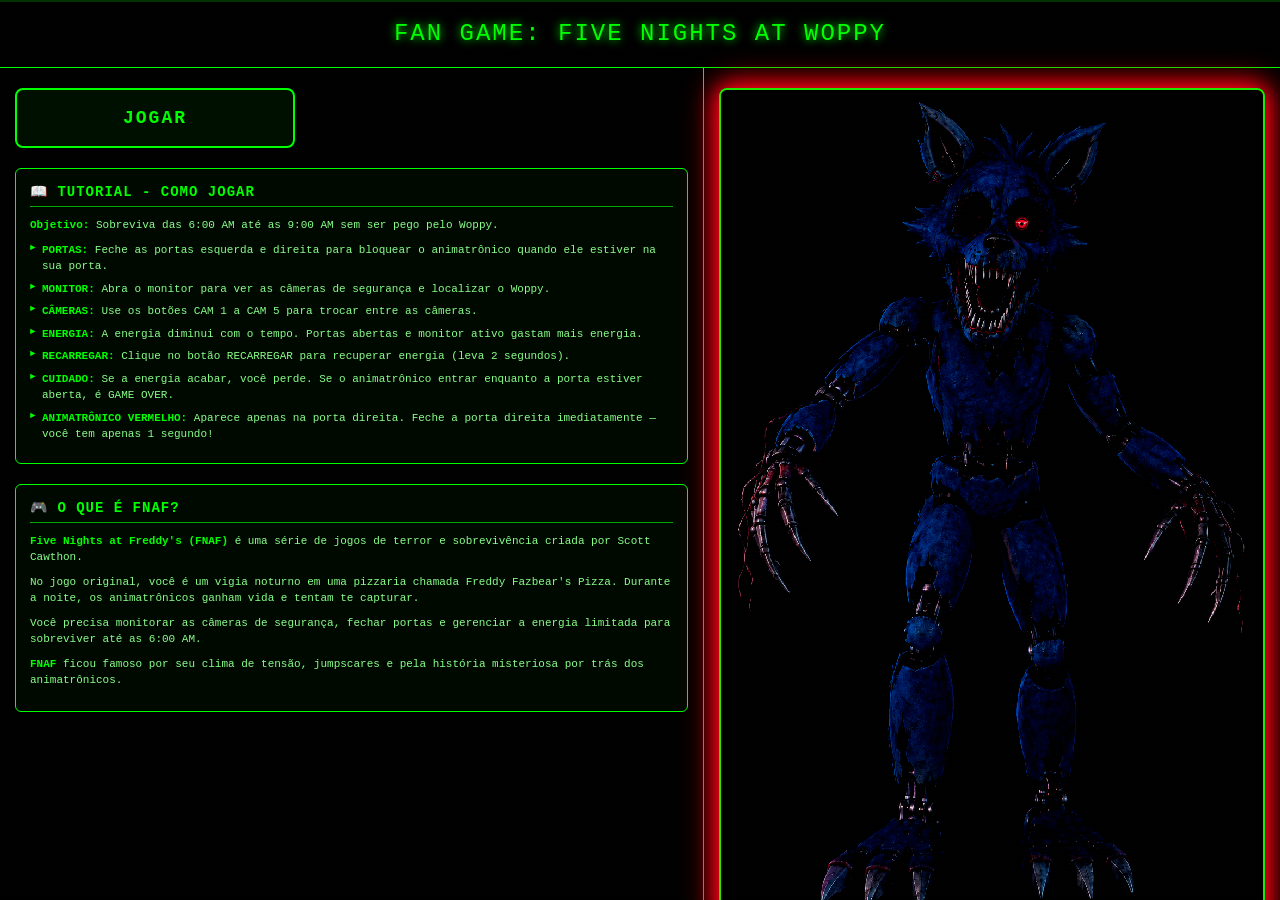
<file: index.html>
<!DOCTYPE html>
<html lang="pt-br">
<head>
    <meta charset="UTF-8">
    <meta name="viewport" content="width=device-width, initial-scale=1.0, maximum-scale=1.0, user-scalable=no">
    <title>Fan game: Five nights at Woppy</title>
    <link rel="stylesheet" href="style.css">
</head>
<body>
    <!-- Tela Preta (1 segundo) -->
    <div id="black-screen"></div>

    <!-- ==================== MENU INICIAL ==================== -->
    <div id="main-menu">
        <!-- TÍTULO NO TOPO -->
        <div class="menu-header">
            <div class="menu-title">Fan game: Five nights at Woppy</div>
        </div>

        <!-- CORPO DO MENU (2 COLUNAS) -->
        <div class="menu-body">
            <!-- COLUNA ESQUERDA: BOTÃO + TUTORIAL + SOBRE FNAF -->
            <div class="menu-left">
                <button class="play-btn" id="play-btn">JOGAR</button>

                <!-- TUTORIAL -->
                <div class="menu-section">
                    <h3>📖 Tutorial - Como Jogar</h3>
                    <p><strong>Objetivo:</strong> Sobreviva das 6:00 AM até as 9:00 AM sem ser pego pelo Woppy.</p>
                    <ul>
                        <li><strong>PORTAS:</strong> Feche as portas esquerda e direita para bloquear o animatrônico quando ele estiver na sua porta.</li>
                        <li><strong>MONITOR:</strong> Abra o monitor para ver as câmeras de segurança e localizar o Woppy.</li>
                        <li><strong>CÂMERAS:</strong> Use os botões CAM 1 a CAM 5 para trocar entre as câmeras.</li>
                        <li><strong>ENERGIA:</strong> A energia diminui com o tempo. Portas abertas e monitor ativo gastam mais energia.</li>
                        <li><strong>RECARREGAR:</strong> Clique no botão RECARREGAR para recuperar energia (leva 2 segundos).</li>
                        <li><strong>CUIDADO:</strong> Se a energia acabar, você perde. Se o animatrônico entrar enquanto a porta estiver aberta, é GAME OVER.</li>
                        <li><strong>ANIMATRÔNICO VERMELHO:</strong> Aparece apenas na porta direita. Feche a porta direita imediatamente — você tem apenas 1 segundo!</li>
                    </ul>
                </div>

                <!-- O QUE É FNAF -->
                <div class="menu-section">
                    <h3>🎮 O que é FNAF?</h3>
                    <p><strong>Five Nights at Freddy's (FNAF)</strong> é uma série de jogos de terror e sobrevivência criada por Scott Cawthon.</p>
                    <p>No jogo original, você é um vigia noturno em uma pizzaria chamada Freddy Fazbear's Pizza. Durante a noite, os animatrônicos ganham vida e tentam te capturar.</p>
                    <p>Você precisa monitorar as câmeras de segurança, fechar portas e gerenciar a energia limitada para sobreviver até as 6:00 AM.</p>
                    <p><strong>FNAF</strong> ficou famoso por seu clima de tensão, jumpscares e pela história misteriosa por trás dos animatrônicos.</p>
                </div>
            </div>

            <!-- COLUNA DIREITA: IMAGEM DO ANIMATRONIC -->
            <div class="menu-right">
                <div class="menu-animatronic-image" id="menu-animatronic"></div>
            </div>
        </div>
    </div>

    <!-- Tela de História -->
    <div id="story-screen">
        <div class="story-text-container">
            <div class="story-text">
                <h2>Freddy Fazbear's Pizza - 1993</h2>
                <p>Há algo profundamente errado neste lugar...</p>
                <p>Em 1987, cinco crianças desapareceram durante uma festa de aniversário aqui na Freddy Fazbear's Pizza. Os relatórios policiais nunca foram totalmente divulgados ao público, mas os rumores são perturbadores.</p>
                <p>Os detetives encontraram evidências de atividade paranormal: gravações de segurança mostrando os animatrônicos se movendo sozinhos à noite, relatos de funcionários sobre vozes de crianças vindo dos bastidores, e manchas inexplicáveis que aparecem nas máscaras dos personagens todas as manhãs.</p>
                <p>A pizzaria está prestes a fechar devido à má publicidade, mas o proprietário contratou você para ficar de guarda durante as últimas semanas de operação. Sua tarefa é simples: monitorar as câmeras de segurança e garantir que nada de "estranho" aconteça durante a noite.</p>
                <p>Mas os rumores persistem... Dizem que as almas das crianças ainda estão aqui, presas dentro dos trajes dos animatrônicos. E quando a noite cai, eles se tornam algo mais do que apenas máquinas de entretenimento.</p>
                <p>Você está pronto para enfrentar a noite?</p>
            </div>
        </div>
        <div class="story-image-container">
            <div class="story-image" id="story-animatronic"></div>
            <div class="story-instruction">TOQUE DUAS VEZES NA TELA PARA COMEÇAR...</div>
        </div>
    </div>

    <!-- Efeito VHS -->
    <div id="vhs-overlay">
        <div class="scanline"></div>
        <div class="vhs-static"></div>
    </div>

    <!-- Botão Fullscreen -->
    <button id="fullscreen-btn">TELA CHEIA</button>

    <!-- Game Container -->
    <div id="game-container">
        <!-- Game Screen -->
        <div id="game-screen">
            <!-- Office View -->
            <div id="office-view">
                <div id="left-door" class="door"></div>
                <div id="right-door" class="door"></div>
                <div id="desk"></div>

                <!-- MENSAGEM ACIMA DO MONITOR -->
                <div id="message">
                    Olha, eu te contratei para trabalhar nessa pizzaria, tem relatos de crianças desaparecidas aqui, então vai trabalhar
                </div>

                <!-- MONITOR QUADRADO -->
                <div id="monitor">
                    <div id="monitor-screen">
                        <div id="monitor-text">SISTEMA OFFLINE<br>PRESSIONE MONITOR</div>
                        <div id="camera-feed">
                            <div id="camera-animatronic"></div>
                            <div class="camera-static"></div>
                        </div>
                    </div>
                </div>

                <!-- CAIXA DE ENERGIA EMBAIXO DO MONITOR -->
                <div id="energy-box">
                    <div id="energy-box-bar-container">
                        <div id="energy-box-bar"></div>
                        <div id="energy-box-warning"></div>
                    </div>
                    <button id="recharge-btn">RECARREGAR</button>
                </div>

                <!-- Animatrônico azul nas portas (esquerda ou direita) -->
                <div id="animatronic-door"></div>

                <!-- Animatrônico vermelho — exclusivo da porta direita -->
                <div id="animatronic-red-door"></div>
            </div>
        </div>

        <!-- Door Indicators -->
        <div id="left-door-indicator" class="door-indicator">PORTA ESQ<br>FECHADA</div>
        <div id="right-door-indicator" class="door-indicator">PORTA DIR<br>FECHADA</div>

        <!-- Time Display -->
        <div id="time-display">06:00 AM</div>

        <!-- Camera Panel -->
        <div id="camera-panel">
            <div class="camera-btn" data-camera="1">CAM 1</div>
            <div class="camera-btn" data-camera="2">CAM 2</div>
            <div class="camera-btn" data-camera="3">CAM 3</div>
            <div class="camera-btn" data-camera="4">CAM 4</div>
            <div class="camera-btn" data-camera="5">CAM 5</div>
        </div>

        <!-- HUD -->
        <div id="hud">
            <div id="controls">
                <button id="left-door-btn" class="control-btn">PORTA ESQ</button>
                <button id="right-door-btn" class="control-btn">PORTA DIR</button>
                <button id="monitor-btn" class="control-btn">MONITOR</button>
            </div>
        </div>

        <!-- Game Over -->
        <div id="game-over">
            <div id="game-over-animatronic"></div>
            <div id="game-over-text">GAME OVER</div>
            <button id="restart-btn">VOLTAR AO MENU</button>
        </div>
    </div>

    <script src="game.js"></script>
</body>
</html>
</file>
<file: style.css>
* {
    margin: 0;
    padding: 0;
    box-sizing: border-box;
    font-family: 'Courier New', monospace;
    -webkit-font-smoothing: none;
    -moz-osx-font-smoothing: grayscale;
    image-rendering: pixelated;
    image-rendering: crisp-edges;
    -webkit-tap-highlight-color: transparent;
    user-select: none;
}

html, body {
    width: 100%;
    height: 100%;
    overflow: hidden;
    position: fixed;
    top: 0;
    left: 0;
    background: #000;
    color: #0f0;
    touch-action: manipulation;
}

/* ==================== MENU INICIAL ==================== */
#main-menu {
    position: fixed;
    top: 0;
    left: 0;
    width: 100%;
    height: 100%;
    background: #000;
    z-index: 2000;
    display: flex;
    flex-direction: column;
    overflow-y: auto;
    -webkit-overflow-scrolling: touch;
}

/* ===== TÍTULO NO TOPO ===== */
.menu-header {
    width: 100%;
    padding: 20px 15px;
    text-align: center;
    background: #000;
    border-bottom: 1px solid #0f0;
    flex-shrink: 0;
}

.menu-title {
    font-size: 24px;
    color: #0f0;
    text-shadow: 0 0 10px #0f0;
    letter-spacing: 2px;
    text-transform: uppercase;
    animation: flicker 2s infinite;
    text-align: center;
    padding: 0 10px;
}

/* ===== CONTEÚDO PRINCIPAL (2 COLUNAS) ===== */
.menu-body {
    display: flex;
    flex-direction: row;
    width: 100%;
    flex: 1;
    min-height: 100%;
}

/* ===== COLUNA ESQUERDA: BOTÃO + TUTORIAL + SOBRE ===== */
.menu-left {
    width: 55%;
    padding: 20px 15px 40px 15px;
    display: flex;
    flex-direction: column;
    gap: 20px;
    border-right: 1px solid #0f0;
}

.play-btn {
    background: rgba(0, 20, 0, 0.8);
    color: #0f0;
    border: 2px solid #0f0;
    padding: 18px 30px;
    font-size: 18px;
    cursor: pointer;
    transition: all 0.3s;
    text-transform: uppercase;
    letter-spacing: 2px;
    border-radius: 8px;
    width: 100%;
    max-width: 280px;
    font-weight: bold;
}

.play-btn:active {
    background: #0f0;
    color: #000;
    box-shadow: 0 0 20px #0f0;
}

.menu-section {
    background: rgba(0, 10, 0, 0.9);
    border: 1px solid #0f0;
    border-radius: 6px;
    padding: 14px;
}

.menu-section h3 {
    font-size: 14px;
    color: #0f0;
    margin-bottom: 10px;
    text-transform: uppercase;
    letter-spacing: 1px;
    border-bottom: 1px solid #0a0;
    padding-bottom: 6px;
}

.menu-section p {
    font-size: 11px;
    line-height: 1.5;
    color: #8f8;
    margin-bottom: 8px;
}

.menu-section ul {
    list-style: none;
    padding-left: 0;
}

.menu-section li {
    font-size: 11px;
    line-height: 1.5;
    color: #8f8;
    margin-bottom: 6px;
    padding-left: 12px;
    position: relative;
}

.menu-section li::before {
    content: "►";
    position: absolute;
    left: 0;
    color: #0f0;
    font-size: 9px;
}

.menu-section strong {
    color: #0f0;
}

/* ===== COLUNA DIREITA: IMAGEM DO ANIMATRONIC ===== */
.menu-right {
    width: 45%;
    padding: 20px 15px 40px 15px;
    display: flex;
    flex-direction: column;
    align-items: center;
}

.menu-animatronic-image {
    width: 100%;
    height: 100%;
    min-height: 400px;
    background-size: cover;
    background-position: center 20%;
    background-repeat: no-repeat;
    border: 2px solid #0f0;
    border-radius: 8px;
    filter: 
        brightness(0.8)
        contrast(1.3)
        saturate(1.2)
        hue-rotate(-10deg)
        drop-shadow(0 0 15px #f00);
    box-shadow: 0 0 20px #f00;
}

/* ==================== TELA DE HISTÓRIA ==================== */
#story-screen {
    position: fixed;
    top: 0;
    left: 0;
    width: 100%;
    height: 100%;
    background: #000;
    z-index: 1999;
    display: none;
    flex-direction: row;
    padding: 0;
}

.story-text-container {
    width: 50%;
    height: 100%;
    background: rgba(0, 10, 0, 0.95);
    border-right: 2px solid #0f0;
    overflow-y: auto;
    -webkit-overflow-scrolling: touch;
    padding: 20px 15px;
    display: flex;
    flex-direction: column;
    justify-content: flex-start;
}

.story-text {
    font-size: 13px;
    line-height: 1.6;
    color: #8f8;
}

.story-text h2 {
    font-size: 15px;
    margin-bottom: 10px;
    color: #0f0;
}

.story-text p {
    margin-bottom: 10px;
}

.story-image-container {
    width: 50%;
    height: 100%;
    position: relative;
    overflow: hidden;
    background: #000;
}

.story-image {
    width: 100%;
    height: 100%;
    background-size: cover;
    background-position: center 20%;
    background-repeat: no-repeat;
    filter: 
        brightness(0.8)
        contrast(1.3)
        saturate(1.2)
        hue-rotate(-10deg)
        drop-shadow(0 0 10px #f00);
}

.story-instruction {
    position: absolute;
    bottom: 20px;
    left: 50%;
    transform: translateX(-50%);
    color: #0f0;
    font-size: 11px;
    text-align: center;
    animation: blink 2s infinite;
    width: 90%;
    background: rgba(0, 10, 0, 0.95);
    padding: 10px;
    border: 1px solid #0f0;
    border-radius: 6px;
    z-index: 10;
}

/* ==================== JOGO ==================== */
#vhs-overlay {
    position: fixed;
    top: 0;
    left: 0;
    width: 100%;
    height: 100%;
    pointer-events: none;
    z-index: 100;
    opacity: 0.3;
    mix-blend-mode: screen;
    will-change: transform;
}

.scanline {
    position: absolute;
    top: 0;
    left: 0;
    width: 100%;
    height: 2px;
    background: rgba(0, 255, 0, 0.3);
    animation: scanline 8s linear infinite;
    box-shadow: 0 0 10px #0f0;
}

.vhs-static {
    position: absolute;
    top: 0;
    left: 0;
    width: 100%;
    height: 100%;
    opacity: 0.08;
    background: 
        repeating-linear-gradient(0deg, 
            rgba(0, 255, 0, 0.1) 0px, 
            transparent 2px, 
            transparent 4px);
    animation: static 0.3s infinite;
}

/* Game Container */
#game-container {
    width: 100vw;
    height: 100vh;
    position: fixed;
    top: 0;
    left: 0;
    background: #000;
    overflow: hidden;
    display: none;
}

#fullscreen-btn {
    position: fixed;
    top: 5px;
    right: 5px;
    z-index: 1000;
    background: rgba(0, 20, 0, 0.9);
    color: #0f0;
    border: 1px solid #0f0;
    padding: 6px 10px;
    cursor: pointer;
    font-size: 10px;
    transition: all 0.3s;
    border-radius: 4px;
}

#fullscreen-btn:active {
    background: #0f0;
    color: #000;
}

#game-screen {
    width: 100%;
    height: 100%;
    position: absolute;
    top: 0;
    left: 0;
    background: #000;
}

/* Office View */
#office-view {
    position: absolute;
    top: 0;
    left: 0;
    width: 100%;
    height: 100%;
    background: #000;
}

.door {
    position: absolute;
    top: 20%;
    width: 18%;
    height: 45%;
    background: #111;
    border: 2px solid #050;
    transition: transform 0.4s ease-out;
    z-index: 2;
}

#left-door {
    left: 2%;
}

#right-door {
    right: 2%;
}

.door-open {
    background: #220000;
    border-color: #f00;
    transform: perspective(400px) rotateY(40deg);
}

#desk {
    position: absolute;
    bottom: 18%;
    left: 50%;
    transform: translateX(-50%);
    width: 50%;
    height: 12%;
    background: #321;
    border: 1px solid #430;
}

/* MONITOR QUADRADO */
#monitor {
    position: absolute;
    bottom: calc(32% + 50px);
    left: 50%;
    transform: translateX(-50%);
    width: 45vw;
    height: 45vw;
    max-width: 300px;
    max-height: 300px;
    background: #000;
    border: 2px solid #0f0;
    border-bottom: none;
    border-radius: 4px 4px 0 0;
    overflow: hidden;
    z-index: 5;
}

#monitor-screen {
    width: 100%;
    height: 100%;
    position: relative;
}

#monitor-text {
    position: absolute;
    top: 0;
    left: 0;
    width: 100%;
    height: 100%;
    display: flex;
    justify-content: center;
    align-items: center;
    font-size: 10px;
    text-align: center;
    padding: 6px;
    z-index: 1;
}

#camera-feed {
    position: absolute;
    top: 0;
    left: 0;
    width: 100%;
    height: 100%;
    z-index: 2;
    display: none;
}

#camera-animatronic {
    position: absolute;
    width: 100%;
    height: 100%;
    background-size: contain;
    background-repeat: no-repeat;
    background-position: center center;
    display: none;
    filter: 
        brightness(0.7)
        contrast(1.6)
        saturate(1.3)
        hue-rotate(-5deg)
        drop-shadow(0 0 5px #f00);
    animation: float-face 4s ease-in-out infinite;
}

/* ===== ANIMATRONICS NAS PORTAS ===== */
#animatronic-door,
#animatronic-red-door {
    position: absolute;
    width: 18%;
    height: 45%;
    top: 20%;
    background-size: cover;
    background-repeat: no-repeat;
    background-position: center center;
    display: none;
    z-index: 3;
    filter: 
        brightness(0.8)
        contrast(1.4)
        hue-rotate(-10deg)
        drop-shadow(0 0 15px #f00);
    transition: all 0.5s ease;
    border-radius: 0;
}

/* ==================== CAIXA DE ENERGIA EMBAIXO DO MONITOR ==================== */
#energy-box {
    position: absolute;
    bottom: 32%;
    left: 50%;
    transform: translateX(-50%);
    width: 45vw;
    max-width: 300px;
    min-width: 200px;
    height: 50px;
    background: rgba(0, 10, 0, 0.95);
    border: 2px solid #0f0;
    border-top: none;
    border-radius: 0 0 6px 6px;
    z-index: 6;
    display: flex;
    align-items: center;
    padding: 4px 6px;
    gap: 6px;
    box-shadow: 0 0 10px #0f0;
}

#energy-box-bar-container {
    flex: 1;
    height: 100%;
    background: #000;
    border: 1px solid #0f0;
    position: relative;
    overflow: hidden;
    border-radius: 3px;
}

#energy-box-bar {
    position: absolute;
    top: 0;
    right: 0;
    height: 100%;
    width: 100%;
    background: linear-gradient(to left, #0f0, #0a0);
    transition: width 0.3s ease-out;
}

#energy-box-warning {
    position: absolute;
    top: 50%;
    left: 50%;
    transform: translate(-50%, -50%);
    width: 14px;
    height: 14px;
    background: #000;
    border-radius: 2px;
    display: none;
    z-index: 5;
}

#energy-box-warning.blinking {
    display: block;
    animation: warning-blink 0.5s infinite;
}

#recharge-btn {
    background: rgba(0, 30, 0, 0.9);
    color: #0f0;
    border: 1px solid #0f0;
    padding: 6px 8px;
    font-size: 9px;
    cursor: pointer;
    border-radius: 4px;
    font-weight: bold;
    text-transform: uppercase;
    transition: all 0.2s;
    white-space: nowrap;
    touch-action: manipulation;
}

#recharge-btn:active {
    background: #0f0;
    color: #000;
    box-shadow: 0 0 10px #0f0;
}

#recharge-btn:disabled {
    opacity: 0.4;
    cursor: not-allowed;
}

@keyframes warning-blink {
    0%, 100% { 
        background: #000; 
        box-shadow: 0 0 0 #f00;
    }
    50% { 
        background: #f00; 
        box-shadow: 0 0 15px #f00, 0 0 25px #f00;
    }
}

/* HUD */
#hud {
    position: fixed;
    bottom: 0;
    left: 0;
    width: 100%;
    padding: 8px 10px;
    background: rgba(0, 10, 0, 0.95);
    border-top: 1px solid #0f0;
    display: flex;
    flex-direction: column;
    gap: 6px;
    z-index: 10;
}

#controls {
    display: flex;
    gap: 6px;
    justify-content: center;
    flex-wrap: wrap;
}

.control-btn {
    background: rgba(0, 20, 0, 0.9);
    color: #0f0;
    border: 1px solid #0f0;
    padding: 10px 14px;
    font-size: 11px;
    cursor: pointer;
    transition: all 0.2s;
    border-radius: 6px;
    flex: 1;
    min-width: 80px;
    max-width: 120px;
    text-align: center;
    font-weight: bold;
}

.control-btn:active {
    background: #0f0;
    color: #000;
}

.control-btn:disabled {
    opacity: 0.4;
    cursor: not-allowed;
}

/* Camera Panel */
#camera-panel {
    position: fixed;
    bottom: 110px;
    left: 50%;
    transform: translateX(-50%);
    background: rgba(0, 10, 0, 0.95);
    padding: 8px;
    border: 1px solid #0f0;
    display: none;
    flex-wrap: wrap;
    justify-content: center;
    gap: 6px;
    width: 94%;
    max-width: 380px;
    z-index: 10;
    border-radius: 6px;
}

.camera-btn {
    width: 52px;
    height: 40px;
    background: rgba(0, 20, 0, 0.9);
    color: #0f0;
    border: 1px solid #0f0;
    cursor: pointer;
    font-size: 12px;
    display: flex;
    justify-content: center;
    align-items: center;
    border-radius: 6px;
    font-weight: bold;
}

.camera-btn.active {
    background: #0f0;
    color: #000;
}

.camera-btn.has-animatronic {
    animation: danger-pulse 1.5s infinite;
}

/* Game Over */
#game-over {
    position: fixed;
    top: 0;
    left: 0;
    width: 100%;
    height: 100%;
    background: #000;
    z-index: 1000;
    display: none;
    flex-direction: column;
    justify-content: center;
    align-items: center;
}

#game-over-animatronic {
    position: absolute;
    width: 100%;
    height: 100%;
    background-size: cover;
    background-repeat: no-repeat;
    background-position: center 10%;
    filter: 
        brightness(0.6)
        contrast(2)
        saturate(1.5)
        hue-rotate(-15deg);
    animation: jumpscare 0.5s infinite;
    display: none;
}

#game-over-text {
    position: relative;
    color: #f00;
    font-size: 32px;
    font-weight: bold;
    text-transform: uppercase;
    letter-spacing: 4px;
    text-shadow: 0 0 20px #f00, 0 0 40px #f00;
    animation: flicker 1s infinite;
    z-index: 1002;
    text-align: center;
    padding: 0 20px;
    margin-bottom: 30px;
}

#restart-btn {
    position: relative;
    z-index: 1001;
    background: rgba(255, 0, 0, 0.5);
    color: #fff;
    border: 2px solid #f00;
    padding: 16px 40px;
    font-size: 16px;
    cursor: pointer;
    transition: all 0.3s;
    border-radius: 8px;
    font-weight: bold;
    text-transform: uppercase;
    letter-spacing: 1px;
}

#restart-btn:active {
    background: #f00;
    box-shadow: 0 0 30px #f00;
}

/* ==================== TELA PRETA (1 SEGUNDO) ==================== */
#black-screen {
    position: fixed;
    top: 0;
    left: 0;
    width: 100%;
    height: 100%;
    background: #000;
    z-index: 3000;
    display: none;
}

/* Door Indicators */
.door-indicator {
    position: fixed;
    top: 18%;
    width: 90px;
    padding: 5px;
    background: rgba(0, 20, 0, 0.9);
    border: 1px solid #0f0;
    text-align: center;
    font-size: 9px;
    z-index: 10;
    border-radius: 4px;
    line-height: 1.3;
}

#left-door-indicator {
    left: 3%;
}

#right-door-indicator {
    right: 3%;
}

.door-open-indicator {
    background: rgba(50, 0, 0, 0.9);
    border-color: #f00;
    color: #f00;
}

/* Time Display */
#time-display {
    position: fixed;
    top: 5px;
    left: 5px;
    font-size: 11px;
    background: rgba(0, 20, 0, 0.9);
    padding: 5px 8px;
    border: 1px solid #0f0;
    z-index: 10;
    border-radius: 4px;
    font-weight: bold;
}

/* ==================== MENSAGEM ACIMA DO MONITOR ==================== */
#message {
    position: absolute;
    bottom: calc(32% + 50px + 45vw + 10px);
    left: 50%;
    transform: translateX(-50%);
    width: 45vw;
    max-width: 300px;
    min-width: 200px;
    text-align: center;
    background: rgba(0, 20, 0, 0.95);
    padding: 10px;
    border: 1px solid #0f0;
    font-size: 10px;
    line-height: 1.4;
    z-index: 20;
    animation: flicker 3s infinite;
    border-radius: 6px;
    box-shadow: 0 0 10px #0f0;
}

/* Animations */
@keyframes scanline {
    0% { transform: translateY(-2px); }
    100% { transform: translateY(100vh); }
}

@keyframes static {
    0% { opacity: 0.05; }
    50% { opacity: 0.12; }
    100% { opacity: 0.05; }
}

@keyframes danger-pulse {
    0%, 100% { background-color: rgba(0, 20, 0, 0.9); }
    50% { background-color: rgba(255, 0, 0, 0.9); }
}

@keyframes jumpscare {
    0%, 100% { transform: scale(1); filter: brightness(1); }
    50% { transform: scale(1.05); filter: brightness(1.5); }
}

@keyframes flicker {
    0%, 100% { opacity: 1; }
    50% { opacity: 0.9; }
}

@keyframes float-face {
    0%, 100% { transform: translateY(0) scale(1); }
    50% { transform: translateY(-5px) scale(1.02); }
}

@keyframes blink {
    0%, 100% { opacity: 1; }
    50% { opacity: 0.3; }
}

.camera-static {
    position: absolute;
    top: 0;
    left: 0;
    width: 100%;
    height: 100%;
    background: 
        repeating-linear-gradient(0deg, 
            rgba(0, 255, 0, 0.05) 0px, 
            transparent 1px, 
            transparent 2px);
    animation: static 0.2s infinite;
    pointer-events: none;
    z-index: 3;
}

@media (max-height: 600px) {
    .menu-title { font-size: 20px; }
    .play-btn { padding: 14px 25px; font-size: 16px; }
    #monitor { width: 40vw; height: 40vw; bottom: calc(35% + 50px); }
    #energy-box { bottom: 35%; width: 40vw; }
    #camera-panel { bottom: 100px; }
    .control-btn { padding: 8px 10px; font-size: 10px; min-width: 70px; }
}

@media (max-width: 360px) {
    .menu-title { font-size: 18px; }
    .play-btn { padding: 12px 20px; font-size: 14px; }
    .control-btn { padding: 8px 8px; font-size: 9px; min-width: 60px; }
    .camera-btn { width: 44px; height: 34px; font-size: 10px; }
    #camera-panel { bottom: 95px; }
    #monitor { width: 50vw; height: 50vw; }
    #energy-box { width: 50vw; }
}

/* ===== MELHORIAS MOBILE ===== */
@media (max-width: 768px) {
    .menu-title {
        font-size: 20px;
    }
    
    .menu-body {
        flex-direction: column;
    }
    
    .menu-left {
        width: 100%;
        border-right: none;
        border-bottom: 1px solid #0f0;
        padding: 15px 12px 30px 12px;
    }
    
    .menu-right {
        width: 100%;
        padding: 15px 12px 40px 12px;
    }
    
    .menu-animatronic-image {
        min-height: 300px;
    }
    
    .play-btn {
        padding: 18px 30px;
        font-size: 18px;
        min-height: 55px;
        max-width: 100%;
    }
    
    .menu-section h3 {
        font-size: 13px;
    }
    
    .menu-section p,
    .menu-section li {
        font-size: 11px;
    }
    
    .control-btn {
        padding: 14px 10px;
        font-size: 12px;
        min-height: 50px;
        touch-action: manipulation;
    }
    
    .camera-btn {
        width: 60px;
        height: 50px;
        font-size: 13px;
        touch-action: manipulation;
    }
    
    #monitor {
        width: 55vw;
        height: 55vw;
        max-width: 280px;
        max-height: 280px;
        bottom: calc(30% + 55px);
    }
    
    #energy-box {
        bottom: 30%;
        width: 55vw;
        max-width: 280px;
        height: 55px;
    }
    
    #message {
        bottom: calc(30% + 55px + 55vw + 10px);
        width: 55vw;
        max-width: 280px;
        font-size: 11px;
    }
    
    #recharge-btn {
        padding: 10px 12px;
        font-size: 11px;
        min-height: 40px;
    }
    
    #camera-panel {
        bottom: 120px;
        padding: 10px;
        gap: 8px;
    }
    
    .door-indicator {
        width: 100px;
        font-size: 10px;
        padding: 6px;
    }
    
    #time-display {
        font-size: 12px;
        padding: 6px 10px;
    }
    
    #fullscreen-btn {
        padding: 10px 14px;
        font-size: 12px;
        min-height: 40px;
        touch-action: manipulation;
    }
    
    #restart-btn {
        padding: 18px 50px;
        font-size: 18px;
        min-height: 55px;
        touch-action: manipulation;
    }
    
    #game-over-text {
        font-size: 24px;
    }
}

@media (max-width: 400px) {
    .menu-title {
        font-size: 17px;
    }
    
    .menu-animatronic-image {
        min-height: 250px;
    }
    
    .control-btn {
        font-size: 11px;
        padding: 12px 8px;
        min-height: 45px;
    }
    
    .camera-btn {
        width: 50px;
        height: 44px;
        font-size: 11px;
    }
    
    #monitor {
        width: 60vw;
        height: 60vw;
        max-width: 240px;
        max-height: 240px;
        bottom: calc(30% + 48px);
    }
    
    #energy-box {
        bottom: 30%;
        width: 60vw;
        max-width: 240px;
        height: 48px;
    }
    
    #message {
        bottom: calc(30% + 48px + 60vw + 8px);
        width: 60vw;
        max-width: 240px;
        font-size: 10px;
    }
    
    #recharge-btn {
        padding: 8px 8px;
        font-size: 9px;
        min-height: 36px;
    }
    
    #game-over-text {
        font-size: 20px;
    }
}

::-webkit-scrollbar {
    width: 0;
    height: 0;
    background: transparent;
}
</file>
